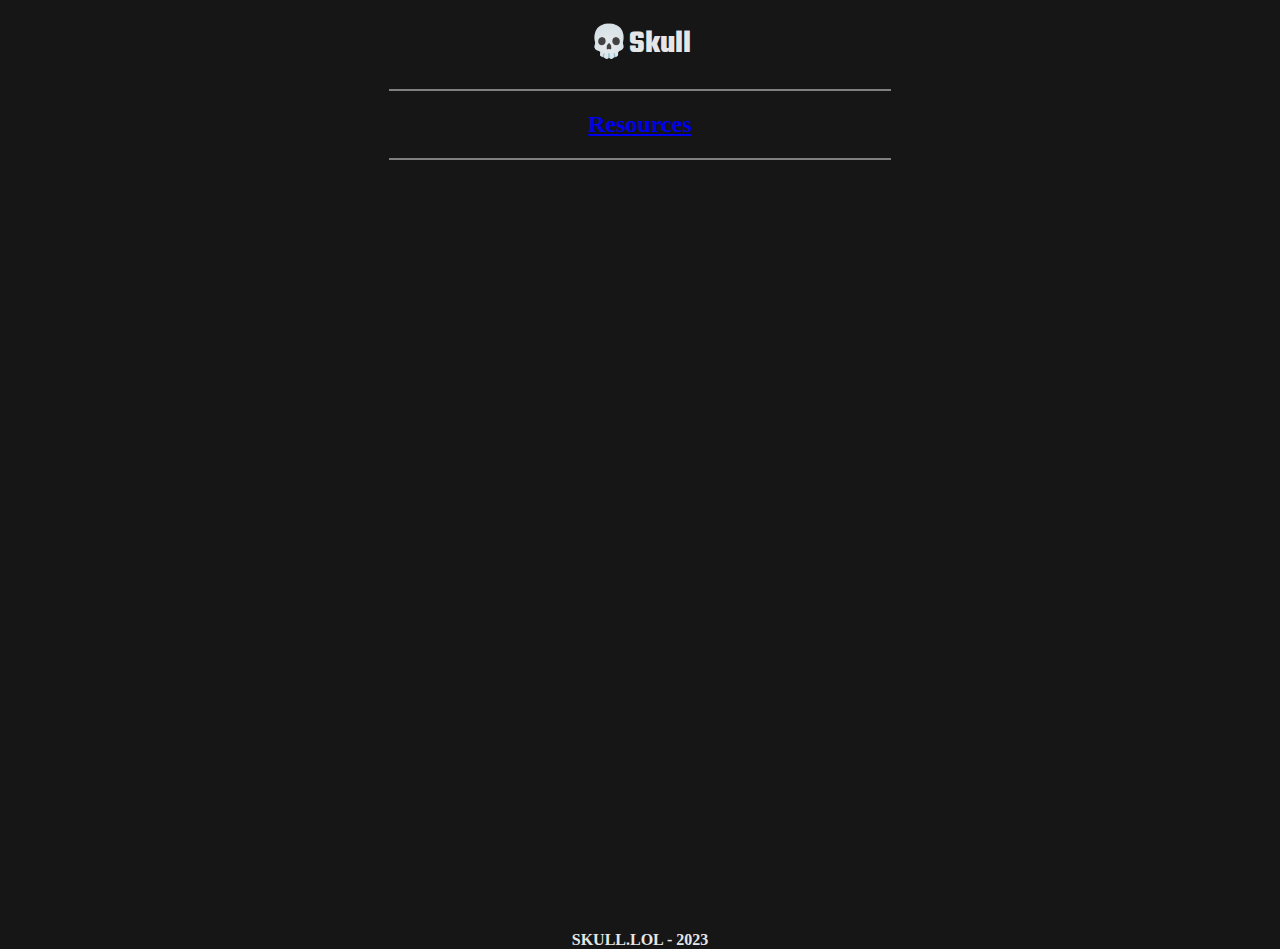
<file: index.html>
<!DOCTYPE html>
<html lang="en">
<head>
    <meta charset="UTF-8">
    <link rel="stylesheet" href="css/styles.css">
    <link rel="preconnect" href="https://fonts.googleapis.com">
    <link rel="preconnect" href="https://fonts.gstatic.com" crossorigin>
    <link href="https://fonts.googleapis.com/css2?family=Teko&display=swap" rel="stylesheet">
    <title>Skull</title>
</head>
<body class="mainbody">
    <h1 class="skulltitle"">💀Skull</h1>
    <div class="top-page">
        <hr class="firstline" color="grey">
        <h2><a href="resource1.html">Resources</a></h2>
        <hr class = "secondline"color="grey">
    </div>
    <div class=" bottom-page">
        <h4 class="copyright_title">SKULL.LOL - 2023</h4>
    </div>

    
</body>
</html>
</file>
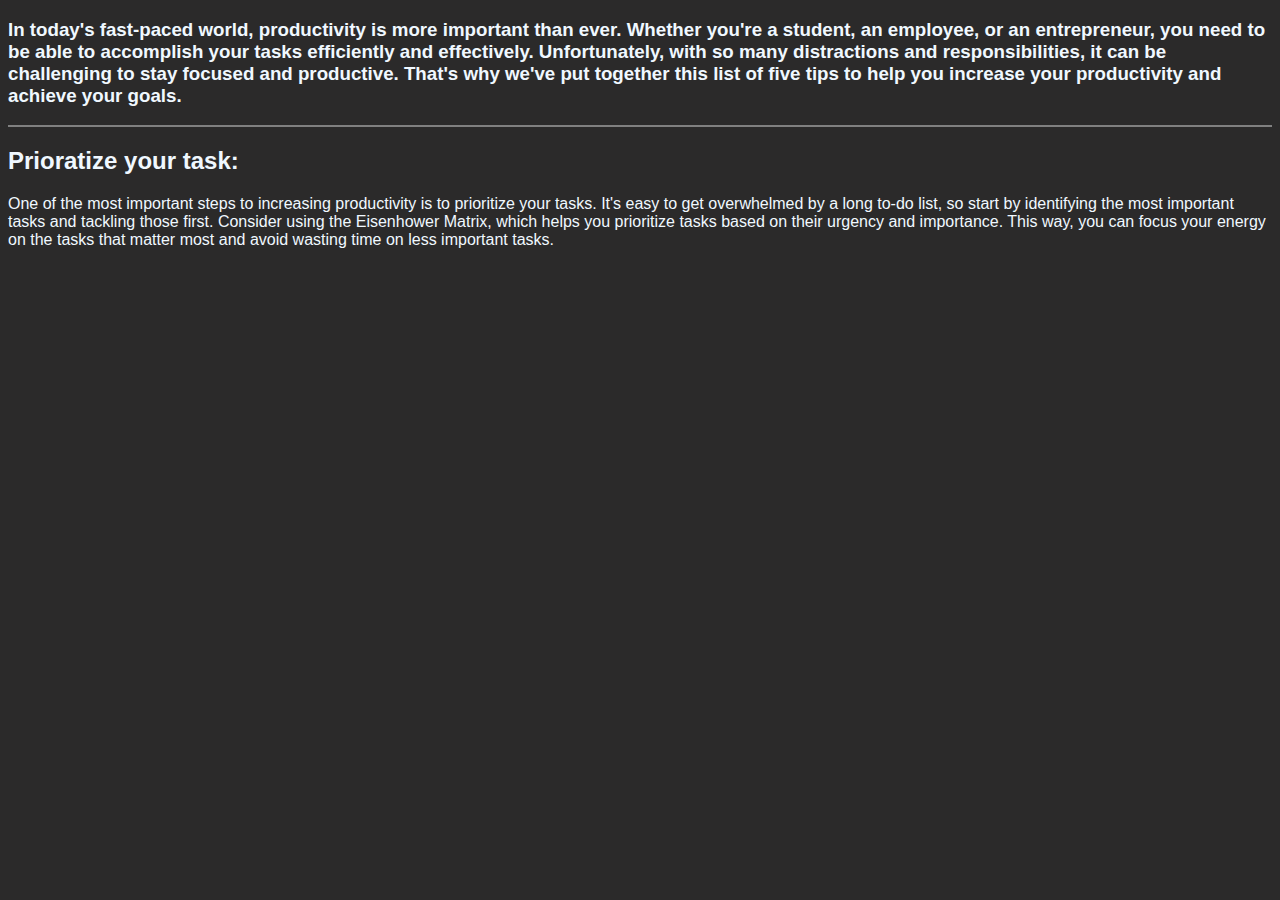
<file: resource1.html>
<!DOCTYPE html>
<html lang="en">
<head>
    <meta charset="UTF-8">
    <link rel="stylesheet" href="css/styles.css">
    <link rel="preconnect" href="https://fonts.googleapis.com">
    <link rel="preconnect" href="https://fonts.gstatic.com" crossorigin>
    <link href="https://fonts.googleapis.com/css2?family=Teko&display=swap" rel="stylesheet">
 
    <title>Skull</title>
</head>
<body class="second_body">
    <div class = "productivity_para">
    <h3 class = "pro">In today's fast-paced world, productivity is more important than ever. Whether you're a student, an employee, or an entrepreneur, 
       you need to be able to accomplish your tasks efficiently and effectively. Unfortunately, with so many distractions and responsibilities,
       it can be challenging to stay focused and productive.
       That's why we've put together this list of five tips to help you increase your productivity and achieve your goals.</h3>
       <hr noshade>
       <h2 class = "pri">Prioratize your task:</h2>
       <p class="paraa">One of the most important steps to increasing productivity is to prioritize your tasks.
        It's easy to get overwhelmed by a long to-do list, so start by identifying the most important tasks and tackling those first.
         Consider using the Eisenhower Matrix, which helps you prioritize tasks based on their urgency and importance. 
         This way, you can focus your energy on the tasks that matter most and avoid wasting time on less important tasks.</p>
    </div>   
</body>
</html>
</file>
<file: css/styles.css>
.mainbody{
    text-align: center;
    background-color: rgb(22, 22, 22);
}


.bottom-page{
    
    position: relative;
    top: 750px;
    
}

.firstline{
  width: 500px;
}

.secondline{
    width: 500px;
  }

.skulltitle{
    color: rgb(230, 230, 230);
    font-family: 'Teko', sans-serif;
}  

.copyright_title{
    color: rgb(230, 230, 230);
}

.productivity_para{
    font-family: 'Nunito Sans', sans-serif;
}

.second_body{
    
    background-color: rgb(43, 42, 42);
}

.pro{
    color: aliceblue;
}

.paraa{
    color: aliceblue;
}

.pri{
    color: aliceblue;
}
</file>
